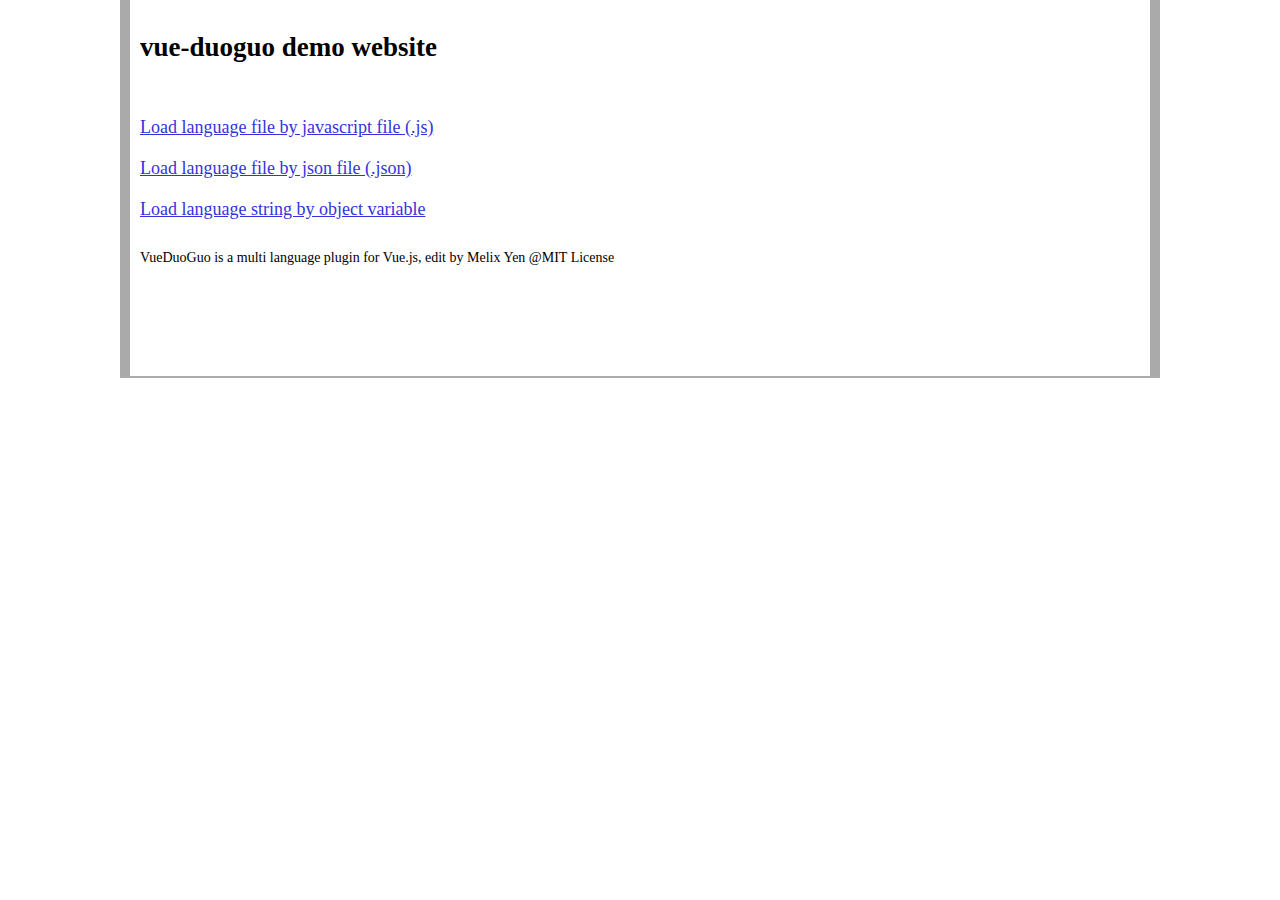
<file: index.html>
<!DOCTYPE html PUBLIC "-//W3C//DTD XHTML 1.0 Strict//EN" "http://www.w3.org/TR/xhtml1/DTD/xhtml1-strict.dtd">
<html lang="zh-TW" xmlns="http://www.w3.org/1999/xhtml">
<head>
<meta http-equiv="Content-Type" content="text/html; charset=utf-8" />
<meta name="viewport" content="width=device-width; initial-scale=1.0" />
<meta name="description" content="VueDuoGUo Demo" />
<meta name="keywords" content="Vue Vue.js VueDuoGUo" />
<meta http-equiv="X-UA-Compatible" content="IE=Edge">
<title>VueDuoGUo demo website</title>
<style type="text/css">
body {
	font-size: large;
	margin: 0;
}
a{
	color: #33D;
}

.main{
	display: block;
	max-width: 1000px;
	margin: 0 auto;
	border: 10px solid #aaa;
	border-top-width: 0px;
	border-bottom-width: 2px;
	padding: 10px 10px 90px 10px;
}
.link{
	padding: 10px 0;
}
</style>
</head>
<body class="demoMain">
	<div class="main">
		<h2>vue-duoguo demo website</h2>
		<br>
		<div class="link">
			<a href="demo_js.html">Load language file by javascript file (.js)</a>
		</div>
		<div class="link">
			<a href="demo_json.html">Load language file by json file (.json)</a>
		</div>
		<div class="link">
			<a href="demo_obj.html">Load language string by object variable</a>
		</div>
		<div style="font-size:14px;padding: 20px 0;">
			<span>VueDuoGuo is a multi language plugin for Vue.js, edit by Melix Yen @MIT License</span>
		</div>
	</div>
</body>
</html>
</file>
